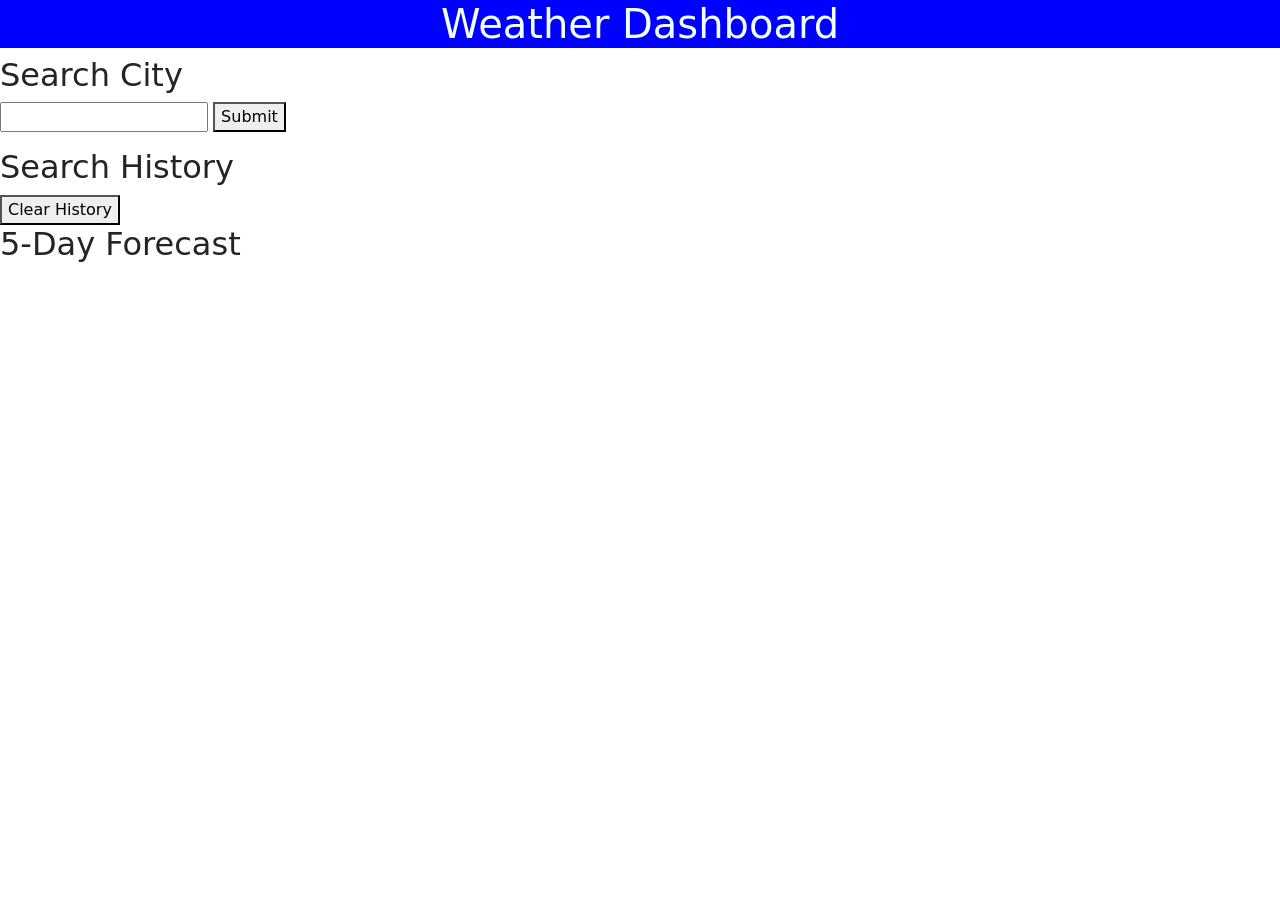
<file: index.html>
<!DOCTYPE html>
<html lang="en">
<head>
    <meta charset="UTF-8">
    <meta http-equiv="X-UA-Compatible" content="IE=edge">
    <meta name="viewport" content="width=device-width, initial-scale=1.0">
    <link href="https://cdn.jsdelivr.net/npm/bootstrap@5.3.0-alpha2/dist/css/bootstrap.min.css" rel="stylesheet" integrity="sha384-aFq/bzH65dt+w6FI2ooMVUpc+21e0SRygnTpmBvdBgSdnuTN7QbdgL+OapgHtvPp" crossorigin="anonymous">
    <link rel="stylesheet" href="./assets/style.css">
    <title>Document</title>
</head>
<!-- Created the html body of the weather application which includes the title, the search city, search history and the 5 day forecast set up-->
<body>
    <h1>Weather Dashboard</h1>
    <form>
        <h2>Search City</h2>
        <input type="text" name="city">
        <button type="submit">Submit</button>
    </form>

    <div class="row">
        <div class="forecast">
            <h1 class="city-name"></h1>
            <p class="temp"></p>
            <p class="humid"></p>
            <p class="wind"></p>
        </div>
    </div>

    <h2>Search History</h2>
    <button class="clear">Clear History</button>
    <div class="col" id="history">
        <div class="container" id="container"></div>
    </div>
    

    <div class="row">
        <div class="five-day">
            <h2>5-Day Forecast</h2>
            
        </div>
    </div>
    <div class="history-search">

    </div>


    <script src="https://cdn.jsdelivr.net/npm/bootstrap@5.3.0-alpha2/dist/js/bootstrap.bundle.min.js" integrity="sha384-qKXV1j0HvMUeCBQ+QVp7JcfGl760yU08IQ+GpUo5hlbpg51QRiuqHAJz8+BrxE/N" crossorigin="anonymous"></script>
    <script src="https://code.jquery.com/jquery-3.6.3.js"></script>
    <script src="./assets/script.js"></script>
</body>
</html>
</file>
<file: assets/style.css>
h1 {
    background-color: blue;
    color: azure;
    text-align: center;
}
 .card {
    display: flex;
    align-items: center;
    display: inline-block;
 }

.forecast {
    justify-content: center;

 }
</file>
